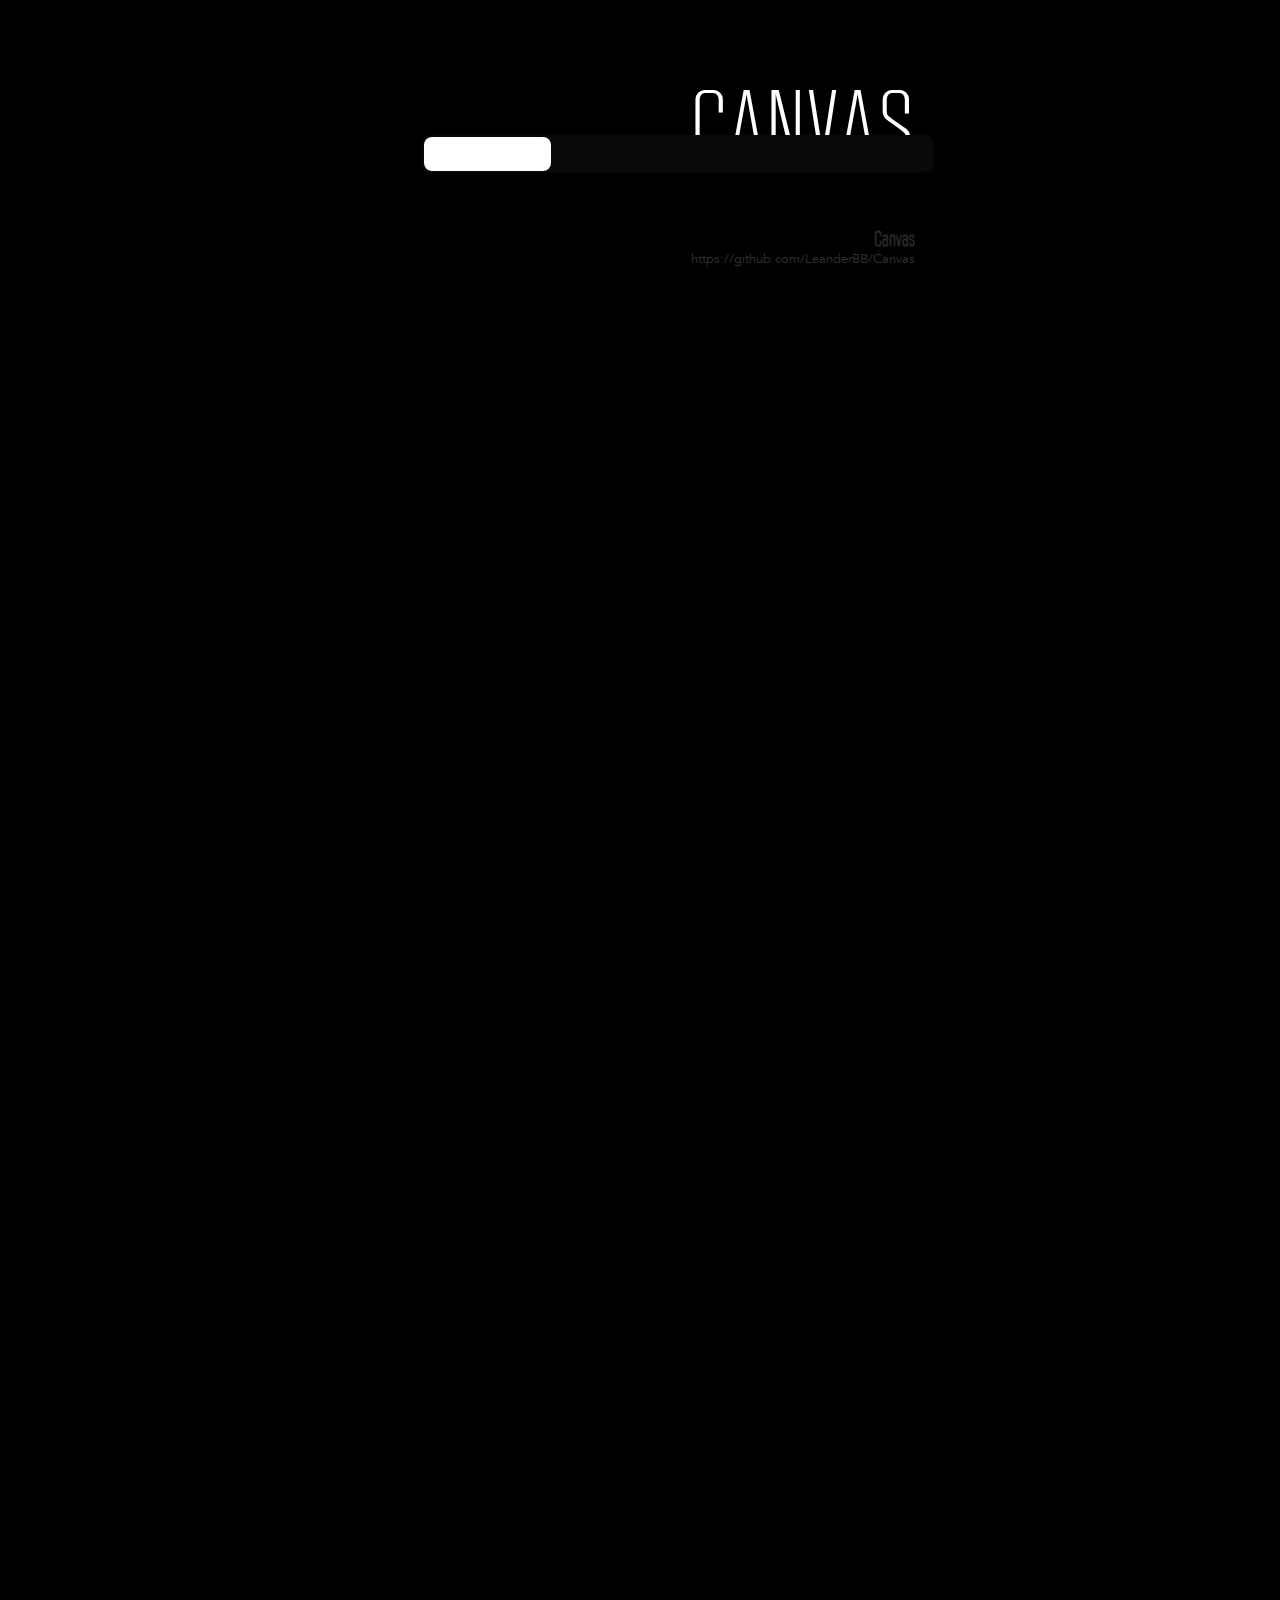
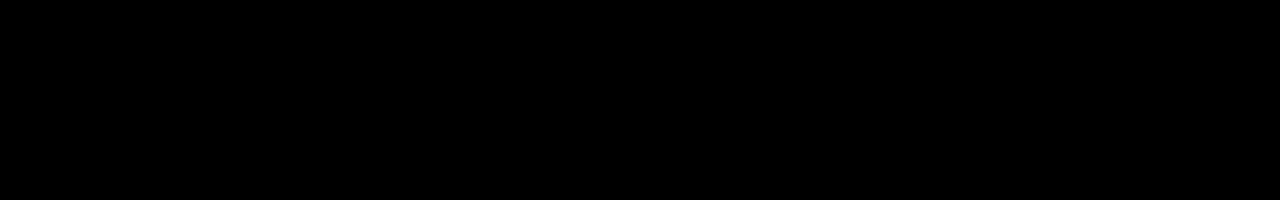
<file: apps/launcher/app.html>
<!--

This file is part of Canvas.
 
Copyright (c) 2012 José Durães
Copyright (c) 2012 Leander Beernaert
Copyright (c) 2012 Tiago Oliveira
 
Canvas is free software: you can redistribute it and/or modify
it under the terms of the GNU General Public License as published by
the Free Software Foundation, either version 3 of the License, or
(at your option) any later version.

Canvas is distributed in the hope that it will be useful,
but WITHOUT ANY WARRANTY; without even the implied warranty of
MERCHANTABILITY or FITNESS FOR A PARTICULAR PURPOSE.  See the
GNU General Public License for more details.
 
You should have received a copy of the GNU General Public License
along with Zeta.  If not, see <http://www.gnu.org/licenses/>.
-->
<!DOCTYPE>
<html>
<head>
<title> Launcher APP </title>
<script> 
Components.utils.import("resource://canvas_module/canvas.jsm");
</script>
<link rel="stylesheet" type="text/css" href="../../core/shared.css"/>
<link rel="stylesheet" type="text/css" href="app.css"/>
<script src="../../core/canvas_app.js"></script>
<script src="../../core/toolkit.js"></script>
<script src="app.js"></script>
</head>
<body>
<div id="content" class="l_main">
<div class="l_lauch_area">
    <div class="l_app_list">
        <ul id="app_list" class="l_apps">
            <!--li> <div></div> Gallery </li>
            <li> <div></div> Menu </li>
            <li> <div></div> Reader </li-->
        </ul>
    </div>
    <div class="l_logo">
        <div class="logo_placement">
            <h1> CANVAS</h1>
        </div>
        <div class="credits">
            <h2> Canvas</h2>
            <h4>https://github.com/LeanderBB/Canvas</h4>
        </div>
    </div>
</div>
<iframe id="app_frame" class="l_frame" src="about:blank" >
</iframe>
<div id="load_screen" class="l_loading">
    
    <div id="app_image" class="l_app_image">
        <div class="l_load_indicator">
            <div id="loader_bar"> 
            </div>
        </div>
    </div>
</div>
</body>
</hmtl>
</file>
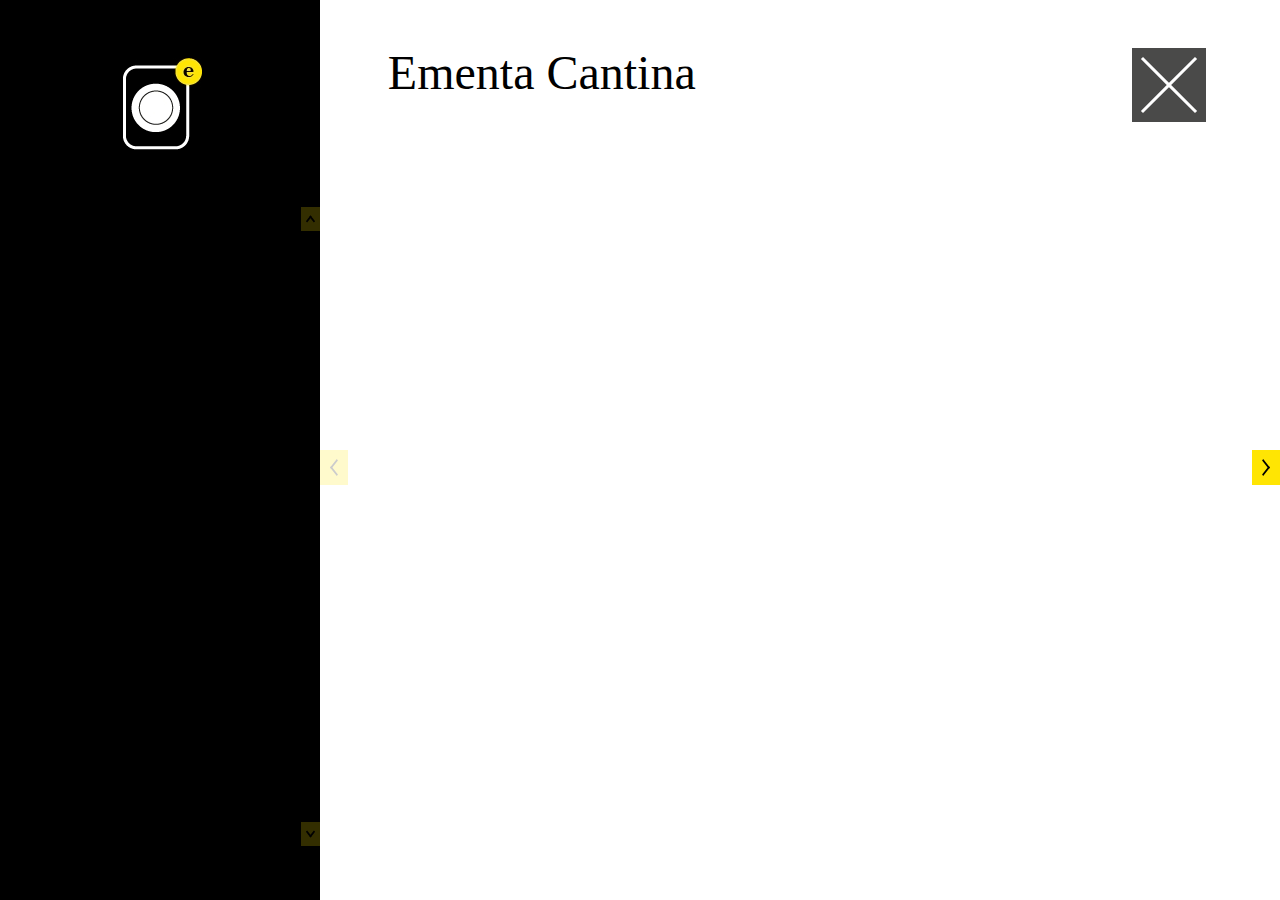
<file: apps/menu/app.html>
<!DOCTYPE>
<html>
<!--
http://fontfabric.com/rbno2-free-font/
http://fontzone.net/font-details/Avenir-Book/
-->

<header>
	<link rel="stylesheet" type="text/css" href="menu.css" />
	<meta charset="UTF-8"/>
    <script> 
           Components.utils.import("resource://canvas_module/canvas.jsm");
    </script>
    <script src="../../core/canvas_app.js"></script>
</header>

<body>

	<div id="sidebar">
		<div id="sidebar_icon"></div>
		<div id="sidebar_table_container">
			<ul id="sidebar_table"></ul>
		</div>
		<div id="sidebar_up"></div>
		<div id="sidebar_down"></div>
	</div>

	<div id="main">
		<div id="main_header">
			<h1>Ementa Cantina</h1>
			<div id="main_menu"></div>	
			<div id="main_close"></div>
		</div>

		<div id="main_container">
			<div id="main_panel"></div>
			<div id="main_left"></div>
			<div id="main_right"></div>
		</div>
	</div>

	<div id="main_error">
		<h1>Não foi possível conectar ao Google Calendar.</h1>
		<h2>Clique no ecrã para fechar.</h2>
	</div>

</body>

<script type="text/javascript" src="http://www.google.com/jsapi?key=AIzaSyCiWrig0IC38D_GClrMY9cV3-hopuo5Mgs"></script>
<script src="../../ext/jquery-1.7.2.min.js"></script>
<script src="../../core/toolkit.js"></script>
<script src="js/menu.js"></script>

</html>
</file>
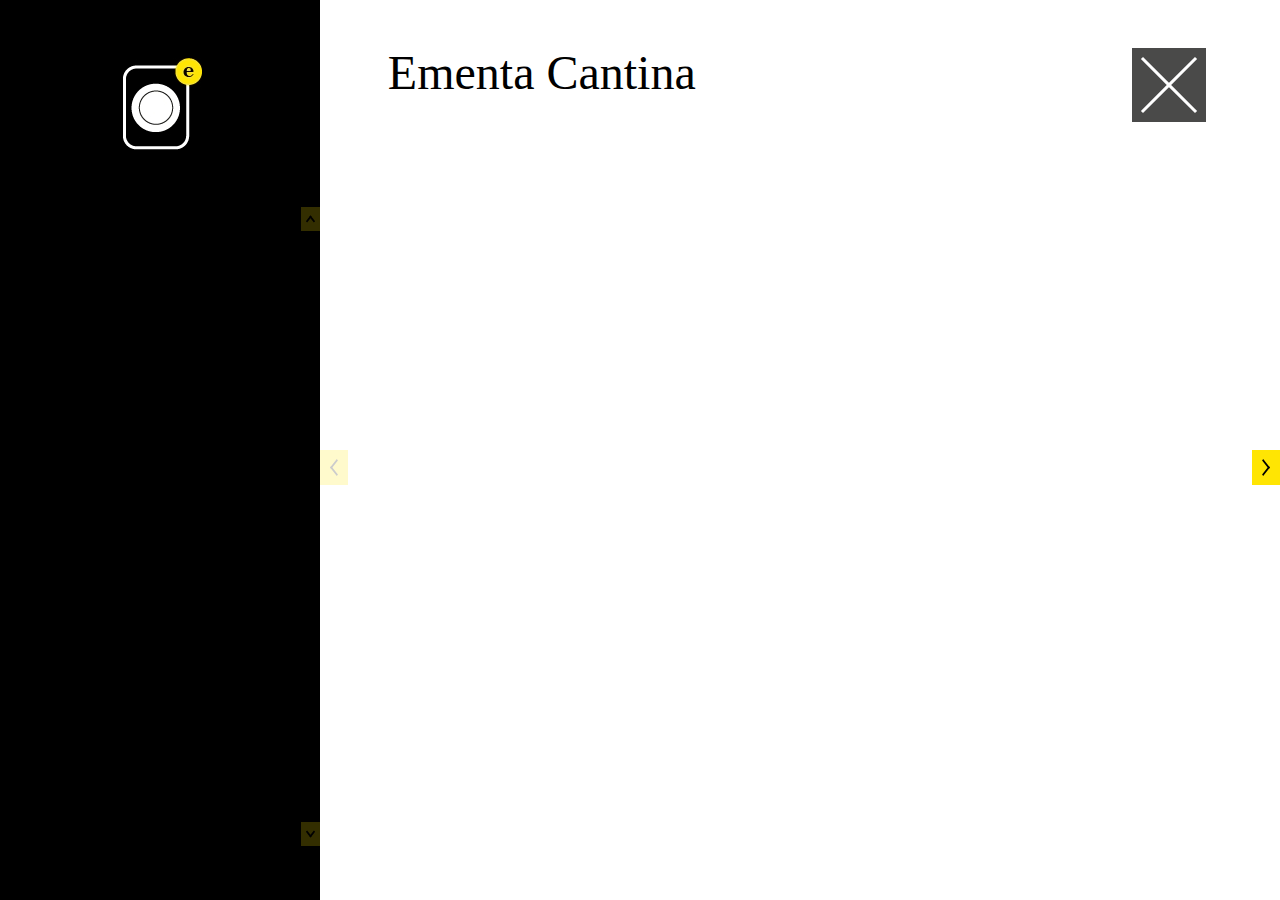
<file: apps/menu/menu.html>
<html>
<!--
http://fontfabric.com/rbno2-free-font/
http://fontzone.net/font-details/Avenir-Book/
-->

<header>
	<link rel="stylesheet" type="text/css" href="menu.css" />
	<meta charset="UTF-8"/>
</header>

<body>
	<div id="sidebar">
		<div id="sidebar_icon"></div>
		<div id="sidebar_table_container">
			<ul id="sidebar_table"></ul>
		</div>
		<div id="sidebar_up"></div>
		<div id="sidebar_down"></div>
	</div>

	<div id="main">
		<div id="main_header">
			<h1>Ementa Cantina</h1>
			<div id="main_menu"></div>	
			<div id="main_close"></div>
		</div>
		<div id="main_container">
			<div id="main_panel"></div>
			<div id="main_left"></div>
			<div id="main_right"></div>
		</div>
	</div>
</body>

<script type="text/javascript" src="http://www.google.com/jsapi?key=AIzaSyCiWrig0IC38D_GClrMY9cV3-hopuo5Mgs"></script>
<script src="../../ext/jquery-1.7.2.min.js"></script>
<script src="../../core/toolkit.js"></script>
<script src="js/menu.js"></script>

</html>
</file>
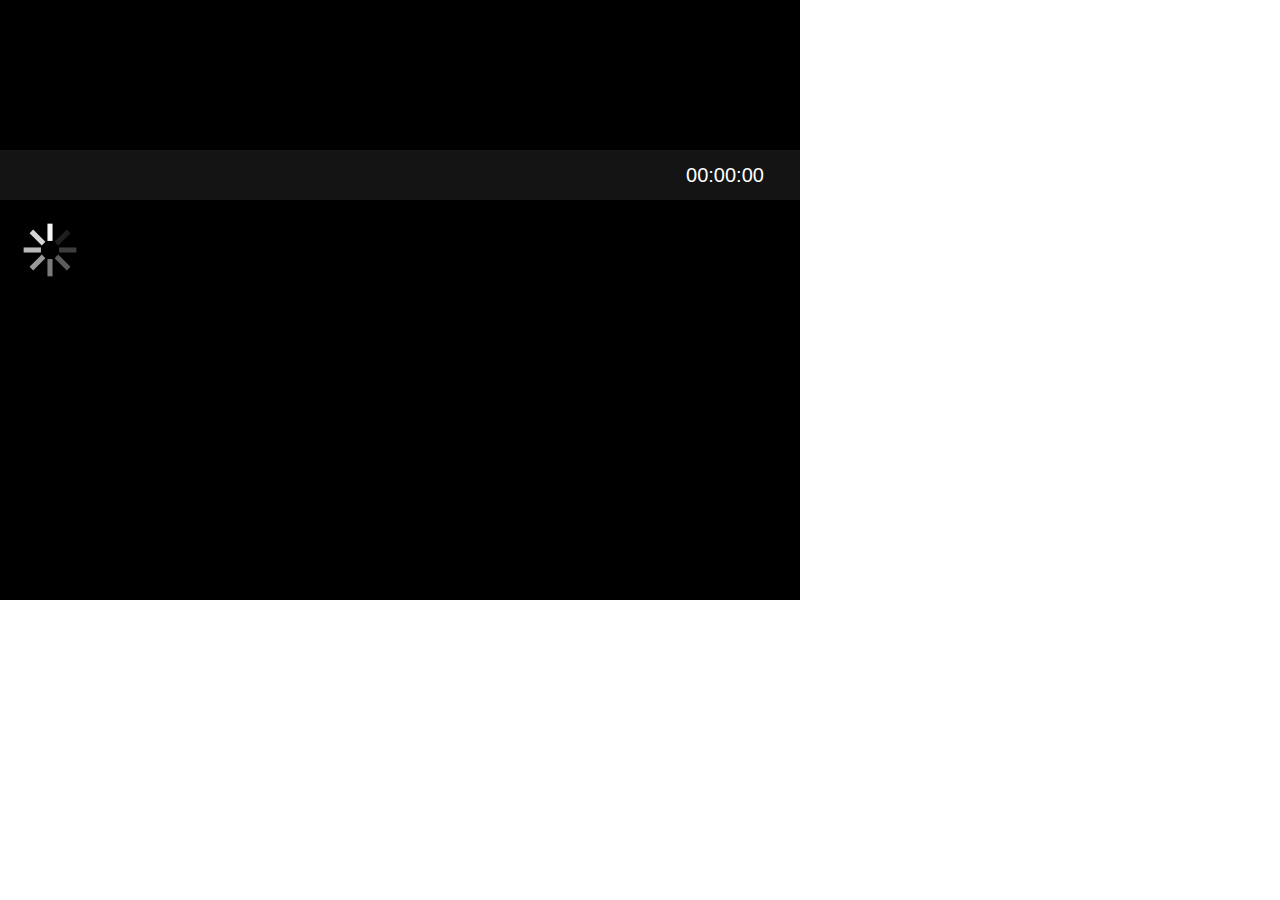
<file: test/video/video.html>
<!DOCTYPE>
<html>
<head>
<script src="../../core/toolkit.js"></script>
<script src="video.js"></script>
<style type="text/css">
* {
    margin:0;
    padding: 0;
}
.vid_container {
    width: 800px;
    height: 600px;
    background-color: RGB(0,0,0);
}

.vid_container video {
    width:100%;
    height: -moz-calc(100% - 50px);
}


.c3_video_main_icon {
    position: relative;
    top: -moz-calc(-50% - 100px);
    left: -moz-calc(50% - 50px);
    width: 100px;
    height: 100px;
}
.c3_video_main_icon_play {
    background-position: 0px 0px;
}

.c3_video_icon_main_load {
     background-position: -100px 0px;
    -moz-animation: c3_video_anim_rotate 1.2s linear infinite;
}

.c3_video_icon_bg {
    background-repeat: no-repeat;
    background-size: contain;
    background-image: url('video_icons.svg');
    background-size: 200px 150px;
}
.c3_video_controls {
    width:100%;
    height: 50px;
    background-color: RGB(20,20,20);
}

.c3_video_controls > div {
    position:relative;
    display:inline-block;
}

.c3_video_button {
    width: 50px;
    height: 50px;
}

.c3_video_play {
    float: left;
    background-position: 0px -100px;
    border-right: solid 1px RGB(30,30,30);
}

.c3_video_pause {
    float: left;
    background-color: RGB(140,140,140);
    background-position: -50px -100px;
}


.c3_video_sound {
   float: right;
   background-color: RGB(120,120,120);
}
.c3_video_progress {
    margin: 10px;
    width: -moz-calc(100% - 230px);
    border-radius: 3px;
    height: 30px;
    background-image: -moz-linear-gradient(bottom, rgb(50,50,50) 0%, rgb(30,30,30) 100%);
    overflow:hidden;
}

.c3_video_progress > div{
    display: inline-block;
    height: 100%;
    background-image: -moz-linear-gradient(bottom, rgb(219,219,219) 0%, rgb(255,255,255) 100%);
 }

.c3_video_duration {
    float:right;
    border-radius: 3px;
    margin: 10px;
    height: 30px;
    font-family: "Arial";
    font-weight: normal;
    text-align: center;
    width: 130px;
    font-size: 20px;
    line-height: 30px;
    color:white;
    background-image: -moz-linear-gradient(bottom, rgb(50,50,50) 0%, rgb(30,30,30) 100%);
}

@-moz-keyframes c3_video_anim_rotate {
    from {
        -moz-transform: rotate(0deg);
    }
    to {
        -moz-transform: rotate(360deg);
    }
}

</style>
<script>

</script>
</head>
<body>
    <div id="vdc" class="vid_container">
        <!--video id="video_tag" class="" preload="metadata" src="trailer.ogv"></video>
        <div class="controls">
            <div class="bt_play"></div>
            <div class="progress">
                <div class="progress_bar"></div>
            </div>
            <div class="c3_video_duration">
                hh:mm:ss
            </div>
        </div>
        <div class="notification">
        </div-->
    </div>
</div>
</body>
</html>
</file>
<file: core/shared.css>
@font-face {
  font-family: 'CanvasAvenir';
  src: url('fonts/avenir-book-webfont.eot');
  src: url('fonts/avenir-book-webfont.eot?#iefix') format('embedded-opentype'), url('fonts/avenir-book-webfont.woff') format('woff'), url('fonts/avenir-book-webfont.ttf') format('truetype'), url('fonts/avenir-book-webfont.svg#Avenir45BookRegular') format('svg');
  font-weight: normal;
  font-style: normal;
}

@font-face {
  font-family: 'CanvasRBNo2Light';
  src: url('fonts/rbno2light-webfont.eot');
  src: url('fonts/rbno2light-webfont.eot?#iefix') format('embedded-opentype'), url('fonts/rbno2light-webfont.woff') format('woff'), url('fonts/rbno2light-webfont.ttf') format('truetype'), url('fonts/rbno2light-webfont.svg#RBNo2LightRegular') format('svg');
  font-weight: normal;
  font-style: normal;
}
@font-face {
  font-family: 'CanvasRBNo2LightAlternative';
  src: url('fonts/rbno2light_a-webfont.eot');
  src: url('fonts/rbno2light_a-webfont.eot?#iefix') format('embedded-opentype'), url('fonts/rbno2light_a-webfont.woff') format('woff'), url('fonts/rbno2light_a-webfont.ttf') format('truetype'), url('fonts/rbno2light_a-webfont.svg#RBNo2LightAlternativeRegular') format('svg');
  font-weight: normal;
  font-style: normal;
}

* {
	margin: 0;
	padding: 0;
    font-family: "CanvasRBNo2Light";
    font-weight: normal;
	cursor: default;
	-moz-user-select: none;
	-webkit-user-select: none;
}

body,html {
    width: 100%;
    height: 100%;
}

@media screen and (device-aspect-ratio: 16/9) and (width: 1920px) {
    body {
        font-size: 100%;
    }
}

@media screen and (width: 1366px) {
    body {
        font-size: 71.1%;
    }
}

@media screen and (device-aspect-ratio: 16/9) and (width: 1280px) {
    body {
        font-size: 66.66%;
    }
}

@media screen and (device-aspect-ratio: 16/10) and (width: 1280px ) {
    body {
        font-size: 66.66%;
    }
}

@media screen and (device-aspect-ratio: 16/10) and (width: 1440px) {
    body {
        font-size: 75%;
     }
}


.app_nav {
    position: fixed;
    width: -moz-calc(25% - 1px);
    height:100%;
    background-color:black;
    color: white;
    border-right: dotted 1px RGB(40,40,40);
}

.app_logo_container {
    height: 20%;
    background-repeat: no-repeat;
    background-position: center;
}

.app_menu {
    overflow:hidden;
    height: 80%;
}

.app_content {
    overflow: hidden;
    position: fixed;
    left: 25%;
    width: 75%;
    height: 100%;
}

.app_small_arrow_size {
    width: 2.125em;
    height: 2.125em;
}

.app_big_arrow_size {
    width: 3.375em;
    height: 3.375em;
}

.app_nav_arrow_bottom {
    position: absolute;
    top: -moz-calc(100% - 2.8125em);
    left: -moz-calc(100% - 2.125em);
    background-size: contain;
    background-position: center;
}

.app_nav_arrow_top {
    position: absolute;
    top: -moz-calc(20% + 2.125em);
    left: -moz-calc(100% - 2.125em);
    background-size: contain;
    background-position: center;
}

.app_content_arrow_left {
    position: absolute;
    top: -moz-calc(50% - 1.6875em);
    left: 0;
    background-size: contain;
    background-position: center;
}

.app_content_arrow_right {
    position: absolute;
    top: -moz-calc(50% - 1.6875em);
    left: -moz-calc(100% - 3.375em);
    background-size: contain;
    background-position: center;
}

.app_exit {
    position: fixed;
    left: 110.9375em;
    top: 3em;
    width: 4.625em;
    height: 4.625em;
    background-size: contain;
    background-position: center;
}
.debug {
    background-color: blue;
}
</file>
<file: apps/launcher/app.css>
/*
 *  This file is part of Canvas.
 * 
 *  Copyright (c) 2012 José Durães
 *  Copyright (c) 2012 Leander Beernaert
 *  Copyright (c) 2012 Tiago Oliveira
 * 
 *  Canvas is free software: you can redistribute it and/or modify
 *  it under the terms of the GNU General Public License as published by
 *  the Free Software Foundation, either version 3 of the License, or
 *  (at your option) any later version.
 *
 *  Canvas is distributed in the hope that it will be useful,
 *  but WITHOUT ANY WARRANTY; without even the implied warranty of
 *  MERCHANTABILITY or FITNESS FOR A PARTICULAR PURPOSE.  See the
 *  GNU General Public License for more details.
 * 
 *  You should have received a copy of the GNU General Public License
 *  along with Zeta.  If not, see <http://www.gnu.org/licenses/>.
 */
html {
    background-color: black;
}

body,html {
    font-size: 100%;
    width: 100%;
    height: 100%;
    overflow: hidden;
}

body {
    background-color: black;
}

.l_main {
    width: 100%;
    height: 100%;
}

.l_frame {
    position: relative;
    top:-100%;
    height: 100%;
    width: 100%;
    border: none;
}

.l_loading {
    position: relative;
    top:-200%;
    width: 100%;
    height: 100%;
    background: -moz-radial-gradient(center, circle cover, rgba(32,32,32,1) 0%, rgba(0,0,0,1) 100%); 
}
.l_app_image {
    left: 35%;
    position: relative;
    top: 15%;
    width: 40%;
    height: 71%;
    background-size: contain;
    background-position: center;
    background-repeat: no-repeat;
}
.l_load_indicator {
    border-radius: 0.5em;
    overflow: hidden;
    position: relative;
    top: -moz-calc(100% + 0.5em);
    width: -moz-calc(100% - 4px);
    height: 2.125em;
    left: -5%;
    border: solid 2px RGB(8,8,8);
    background-color: RGB(10,10,10);
   }

.l_load_indicator > div {
    border-radius: inherit;
    width: 25%;
    height: 100%;
    background-color: RGB(255,255,255);
    -moz-animation: l_loading_animation 0.7s linear alternate infinite;
}


.l_lauch_area {
    width:100%;
    height: 100%;
}

.l_lauch_area > div {
    display: inline-block;
    float: left;
}
.l_app_list {
    width: 50%;
    height: 100%;
}

.l_logo {
    width: -moz-calc(50% - 100px);
    height: -moz-calc(100% - 100px) ;
    text-align: right;
    color: white;
    padding: 50px;
}

.logo_placement {
    margin-top: 10%;
    text-align: center;
}
.logo_placement h1 {
    font-size: 6.25em;
}

.credits {
    margin-top:20%;
    color: rgb(50,50,50);
}

.credits h2 {
    font-family: 'CanvasRBNo2Light';
    font-weight: bold;
    color: rgb(40,40,40);
    font-size: 130%;
}
.credits h3 {
    font-family: 'CanvasAvenir'; 
}
.credits h4 {
    font-family: 'CanvasAvenir';
    font-size: 80%;
}
.l_apps {
    position: relative;
    top: 10%;
    list-style-type: none;
    width: 80%;
    height: 80%;
    margin-left: auto;
    margin-right: auto;
    color: white;
}

.l_apps li {
    line-height: 6.25em;
    height: 6.25em;
    padding-top: 1.375em;
    padding-bottom: 1.375em;
    border-bottom: dotted 1px white;
}
.l_apps li > h1 {
    font-size: 6.25em;
    display: inline;
}

.l_apps li:last-child {
    border-bottom: none;
}

.l_apps li > div {
    display: inline-block;
    width: 6.25em;
    height: 6.25em;
    background-image: url('../gallery/icon_launcher.svg');
    background-size: contain;
    background-position: center;
}

@-moz-keyframes l_loading_animation {
    from {
        -moz-transform: translateX(0);
    }

    to {
        -moz-transform: translateX(300%);
    }

}
</file>
<file: apps/menu/menu.css>
* {
	margin: 0;
	padding: 0;
	font-family: "RBNo2 Light";
	font-weight: normal;
	cursor: default;
	-moz-user-select: none;
}

body{
	background-color: #FFFFFF;
}

/** sidebar *******************************************************************/
#sidebar{
	position: fixed;
	top: 0px;
	left: 0px;
	width: 25%;
	height: 100%;
	background: #000000;
}

#sidebar_icon{
	position: fixed;
	top: 0px;
	left: 0px;
	width: 25%;
	height: 23%;
	background-color: #000000;
	background-image: url('images/menu.jpg');
	background-repeat: no-repeat;
	background-position: 51% 50%;
}

#sidebar_table_container{
	position: fixed;
	top: 23%;
	left: 0px;
	width: 23.5%;
	height: 77%;
	overflow: hidden;
}

#sidebar_table{
	display: block;
	-moz-transition: -moz-transform 0.4s ease;
}


#sidebar_table li{
	margin-right: 10%;
	margin-left: 10%;
	padding-top: 7%;
	padding-right: 10%;
	padding-bottom: 7%;
	padding-left: 10%;
	text-align: right;
	border-top: 1px solid #FFE503;
	-moz-transition: background-color 0.4s ease-in;
	background-image: url('images/black_triangle.svg');
	background-size: contain;
	background-position: top center;
}

#sidebar_table li h1{
	color: #FFFFFF;
	font-size: 3em;
	-moz-transition: color 0.4s ease-in;
}

#sidebar_table li h2{
	color: #FFE503;
	font-family: "Avenir";
	font-size: 1em;
	-moz-transition: color 0.4s ease-in;
}

#sidebar_down{
	position: fixed;
	bottom: 6%;
	left: 23.5%;
	width: 1.5%;
	height: 2.67%;
	height: -moz-calc(1.5% * 1.7777);
	background: #FFE503;
	background-image: url('images/arrow_small_down.svg');
	background-repeat: no-repeat;
	background-size: 100% 100%;
	opacity: 0.2;
	-moz-transition: opacity 0.5s ease-in-out;
}

#sidebar_up{
	position: fixed;
	top: 23%;
	left: 23.5%;
	width: 1.5%;
	height: 2.67%;
	background: #FFE503;
	background-image: url('images/arrow_small_up.svg');
	background-repeat: no-repeat;
	background-size: 100% 100%;
	opacity: 0.2;
	-moz-transition: opacity 0.5s ease-in-out;
}

/** main **********************************************************************/
#main_header{
	position: fixed;
	top:    0%;
	left:   25%;
	height: 15%;
	width:  75%;
	background: #FFFFFF;
}

#main_header h1{
	position: fixed;
	top: 5%;
	left: 30.3%;
	font-size: 3em;
}

#main_close{
	position: fixed;
	right: 4.6em;
	top: 3em;
	width: 4.625em;
	height: 4.625em;
	background-size: contain;
	background-position: center;
	background-image: url('images/close.svg');
	z-index: 9999999;
	background-color: #4A4A49;
}

#main_menu{
	position: fixed;
	top: 4%;
	right: 5.85%;
	right: -moz-calc(3.6% + (4% /1.7777));
	width: 15%;
	height: 20%;
	background: #DCCCB9;
	opacity: 0;
	-moz-transition: opacity 0.3s ease-in-out;
}

.main_menu_item{
	/*add stuff here*/
}

#main_error{
	position: fixed;
	visibility: hidden;
	top: 0%;
	left: 0%;
	width: 100%;
	height: 100%;
	padding-top: 20%;
	background-color: #000000;
	font-size: 1.2em;
	text-align: center;
	color: #FFFFFF;
	opacity: 0.96;
}

#main_container{
}

#main_panel{
	position: fixed;
	display: inline-block;
	top: 10%;
	left: 28%;
	width: 120%;
	height: 100%;
	z-index: -1;
	-moz-transition: -moz-transform 0.8s ease;
}

#main_right{
	position: fixed;
	top: 50%;
	right: 0px;
	width: 2.2%;
	height: 3.91%;	
	height: -moz-calc(2.2% * 1.7777);
	background: #FFE503;
	background-image: url('images/arrow_big_right.svg');
	background-repeat: no-repeat;
	background-size: 100% 100%;
}

#main_left{
	position: fixed;
	top: 50%;
	left: 25%;
	width: 2.2%;
	height: 3.91%;
	height: -moz-calc(2.2% * 1.7777);
	background: #FFE503;
	background-image: url('images/arrow_big_left.svg');
	background-repeat: no-repeat;
	background-size: 100% 100%;
	opacity: 0.2;
}

.main_box{
	float: left;
	width: 16%;
	height: 75%;
	margin-top: 3.5%;
	margin-left: 2%;
	background: #DDDDDD;
}

.main_box_today{
	background: #FFE503;
}

.main_box_header{
	width:  100%;
   max-width: 100%;
	height: 15%;
	text-align: right;
	font-size: 1.5em;
	margin-top: 10%;
}

.main_box_header > h1{
	text-decoration: underline;
	margin-right: 8%;
}

.main_box_header > h2{
	font-family: "Avenir";
	font-size: 0.8em;
	margin-right: 8%;
}

.main_box_meal{
	float: left;
	width: 100%;
	height: 30%;
   text-align: center;
}

.main_box_meal > h1{
	font-size: 2.4em;
	padding-bottom: 4%;
}

.main_box_meal > h2{
	font-family: "Avenir";
	font-size: 1.2em;
	padding-bottom: 3%;
}

.main_box_separator{
	float:left;
	width: 100%;
	height: 8%;
	text-align: center;
}

.main_box_meal_separator{
	height: 15%;
	margin-left: -moz-calc(50% - 5px);
	margin-top: -moz-calc(7% - 5px);
	background-image: url('images/black_triangle.svg');
}
</file>
